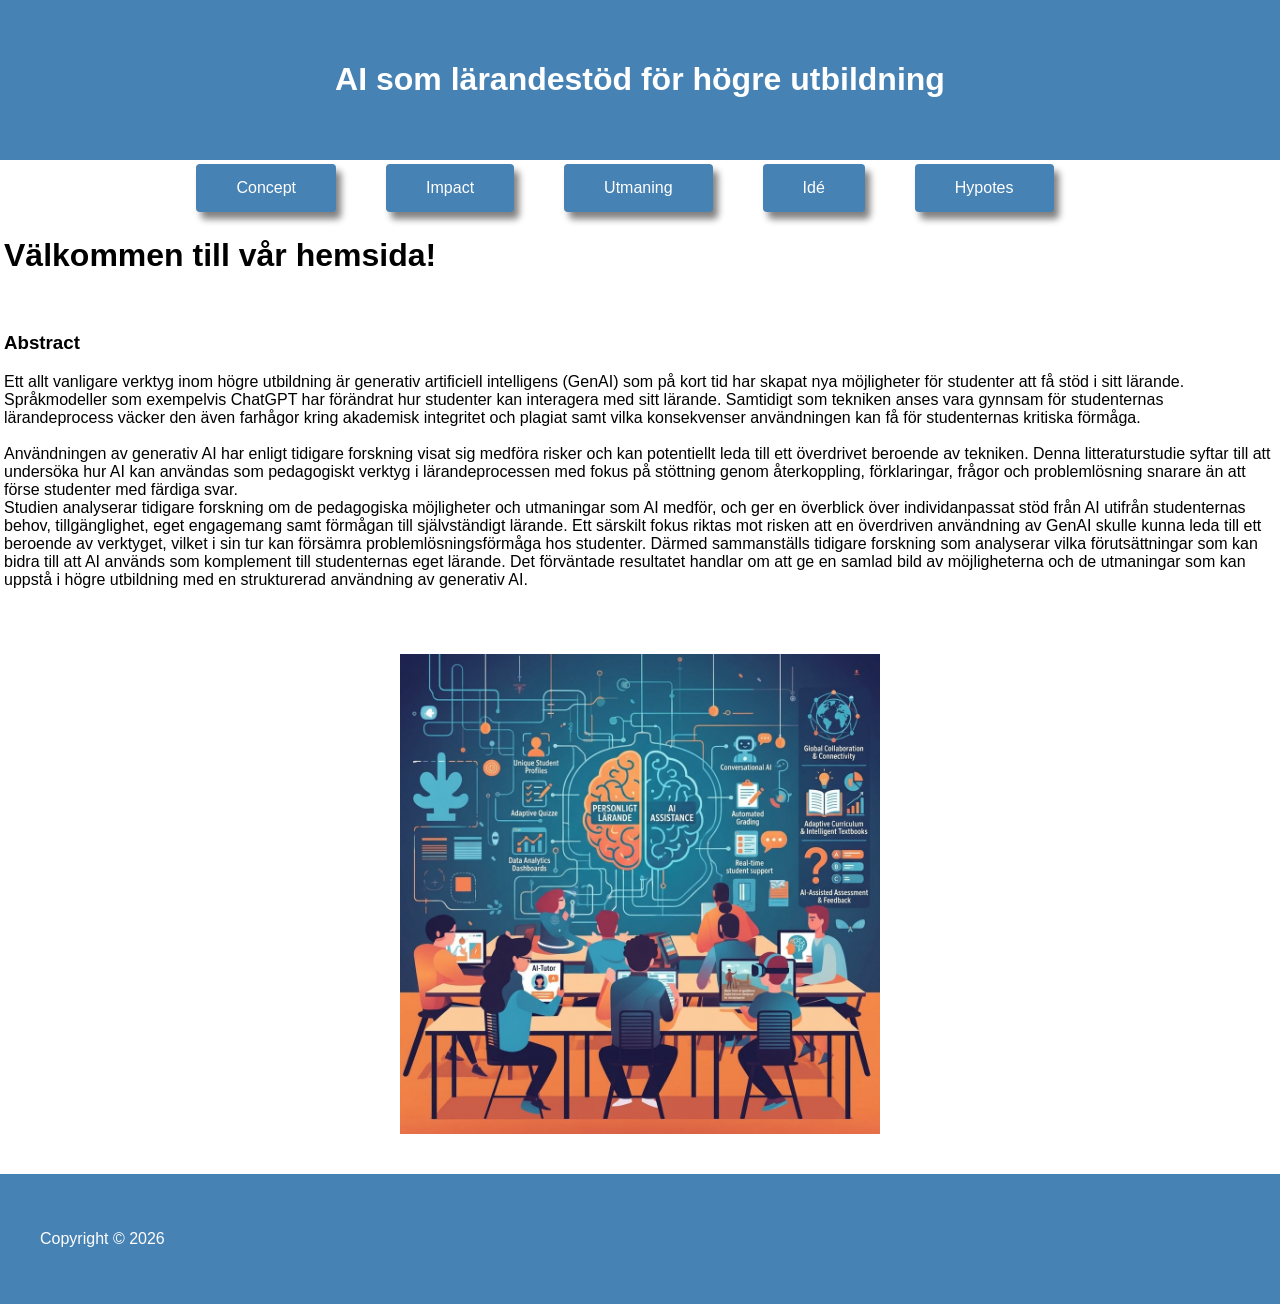
<file: GIK2UK-webbprojekt-Grupp11/index.html>
<!--Nedan har vi definierat dokumentets typ och språk, och etablerat korrekt html-struktur-->
<!doctype html>
<html lang="en">
  <head>
    <link rel="stylesheet" href="CSS/style.css" />
    <meta charset="UTF-8" />
    <meta name="viewport" content="width=device-width, initial-scale=1.0" />
    <title>index.html</title>
  </head>
  <body>
    <!-- Nedan har vi en header och överskrift för vårat ämnesområde i form av h1 -->
    <header>
      <h1>AI som lärandestöd för högre utbildning</h1>
    </header>

    <!-- Nedanstående klass: div-länk, definierar våra boxar för "knapparna" till flexbox. -->

    <nav class="länkar">
      <a href="./html/Concept.html">Concept</a>
      <a href="./html/Impact.html">Impact</a>
      <a href="./html/Utmaning.html">Utmaning</a>
      <a href="./Html/Idé.html">Idé</a>
      <a href="./Html/Hypotes.html">Hypotes</a>
    </nav>
    <!-- h1 och p är för att skapa en titel och innehåll för hemsidan -->
    <main class="text">
      <h1>Välkommen till vår hemsida!</h1>
      <br />
      <h3>Abstract</h3>
      <p>
        Ett allt vanligare verktyg inom högre utbildning är generativ
        artificiell intelligens (GenAI) som på kort tid har skapat nya
        möjligheter för studenter att få stöd i sitt lärande. Språkmodeller som
        exempelvis ChatGPT har förändrat hur studenter kan interagera med sitt
        lärande. Samtidigt som tekniken anses vara gynnsam för studenternas
        lärandeprocess väcker den även farhågor kring akademisk integritet och
        plagiat samt vilka konsekvenser användningen kan få för studenternas
        kritiska förmåga.
        <br />
        <br />

        Användningen av generativ AI har enligt tidigare forskning visat sig
        medföra risker och kan potentiellt leda till ett överdrivet beroende av
        tekniken. Denna litteraturstudie syftar till att undersöka hur AI kan
        användas som pedagogiskt verktyg i lärandeprocessen med fokus på
        stöttning genom återkoppling, förklaringar, frågor och problemlösning
        snarare än att förse studenter med färdiga svar.
        <br />
        Studien analyserar tidigare forskning om de pedagogiska möjligheter och
        utmaningar som AI medför, och ger en överblick över individanpassat stöd
        från AI utifrån studenternas behov, tillgänglighet, eget engagemang samt
        förmågan till självständigt lärande. Ett särskilt fokus riktas mot
        risken att en överdriven användning av GenAI skulle kunna leda till ett
        beroende av verktyget, vilket i sin tur kan försämra
        problemlösningsförmåga hos studenter. Därmed sammanställs tidigare
        forskning som analyserar vilka förutsättningar som kan bidra till att AI
        används som komplement till studenternas eget lärande. Det förväntade
        resultatet handlar om att ge en samlad bild av möjligheterna och de
        utmaningar som kan uppstå i högre utbildning med en strukturerad
        användning av generativ AI.
      </p>
    </main>

    <!-- Div classen nedan är för bilden vi har på hemisdan-->
    <div class="bild">
      <img src="./bilder/ai_education.jpg" alt="AI i utbildning" />
      <!--Bild genererad med Gemini-->
    </div>
    <!-- nedan har vi en footer till sidan. På resten av sidorna avänder vi footern till källor men på denna sida har vi inga källor då detta är sidan för idéabstract-->
    <div class="footer-container">
      <footer>
        <p>Copyright © 2026</p>
      </footer>
    </div>
  </body>
</html>
</file>
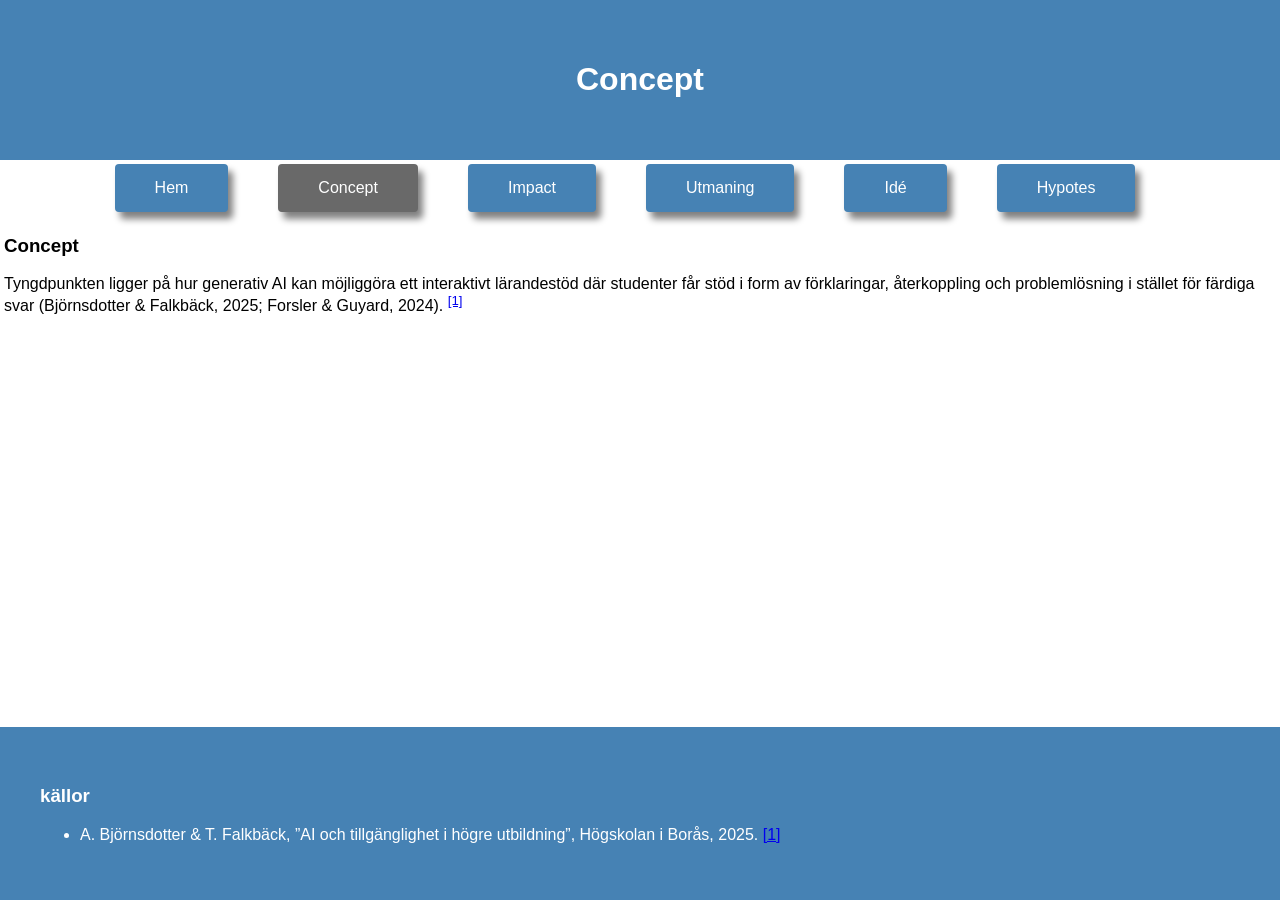
<file: GIK2UK-webbprojekt-Grupp11/Html/Concept.html>
<!--Nedan har vi definierat dokumentets typ och språk, och etablerat korrekt html-struktur-->
<!doctype html>
<html lang="en">
  <head>
    <link rel="stylesheet" href="../CSS/style.css" />
    <meta charset="UTF-8" />
    <meta name="viewport" content="width=device-width, initial-scale=1.0" />
    <title>Concept</title>
  </head>
  <body>
    <!-- Nedan har vi våran header och överskrift för sidan i form av en h1-->
    <header>
      <h1>Concept</h1>
    </header>

    <!-- Nedanstående klass: div-länk, definierar våra boxar för "knapparna" till flexbox. -->

    <nav class="länkar">
      <a href="../index.html">Hem</a>
      <a href="Concept.html" class="grey">Concept</a>
      <a href="Impact.html">Impact</a>
      <a href="Utmaning.html">Utmaning</a>
      <a href="Idé.html">Idé</a>
      <a href="Hypotes.html">Hypotes</a>
    </nav>
    <!-- Nedan kommer vår "main" text där vi har h3 för en lite mindre underrubrik och p för paragrafen.-->

    <main class="text">
      <h3>Concept</h3>
      <p>
        Tyngdpunkten ligger på hur generativ AI kan möjliggöra ett interaktivt
        lärandestöd där studenter får stöd i form av förklaringar, återkoppling
        och problemlösning i stället för färdiga svar (Björnsdotter & Falkbäck,
        2025; Forsler & Guyard, 2024).
        <!--Källhänvisning-->
        <sup><a href="#fotnot-1" id="fotnot-1-ref">[1]</a></sup>
      </p>
    </main>
    <!-- Vi har vår footer nedan med källor som är uppsatta i Unorganised list (ul)-->
    <div class="footer-container">
      <footer>
        <h3>källor</h3>
        <ul>
          <li>
            A. Björnsdotter & T. Falkbäck, ”AI och tillgänglighet i högre
            utbildning”, Högskolan i Borås, 2025.
            <a href="#fotnot-1-ref" aria-label="tillbaka till fotnot">[1]</a>
          </li>
        </ul>
      </footer>
    </div>
  </body>
</html>
</file>
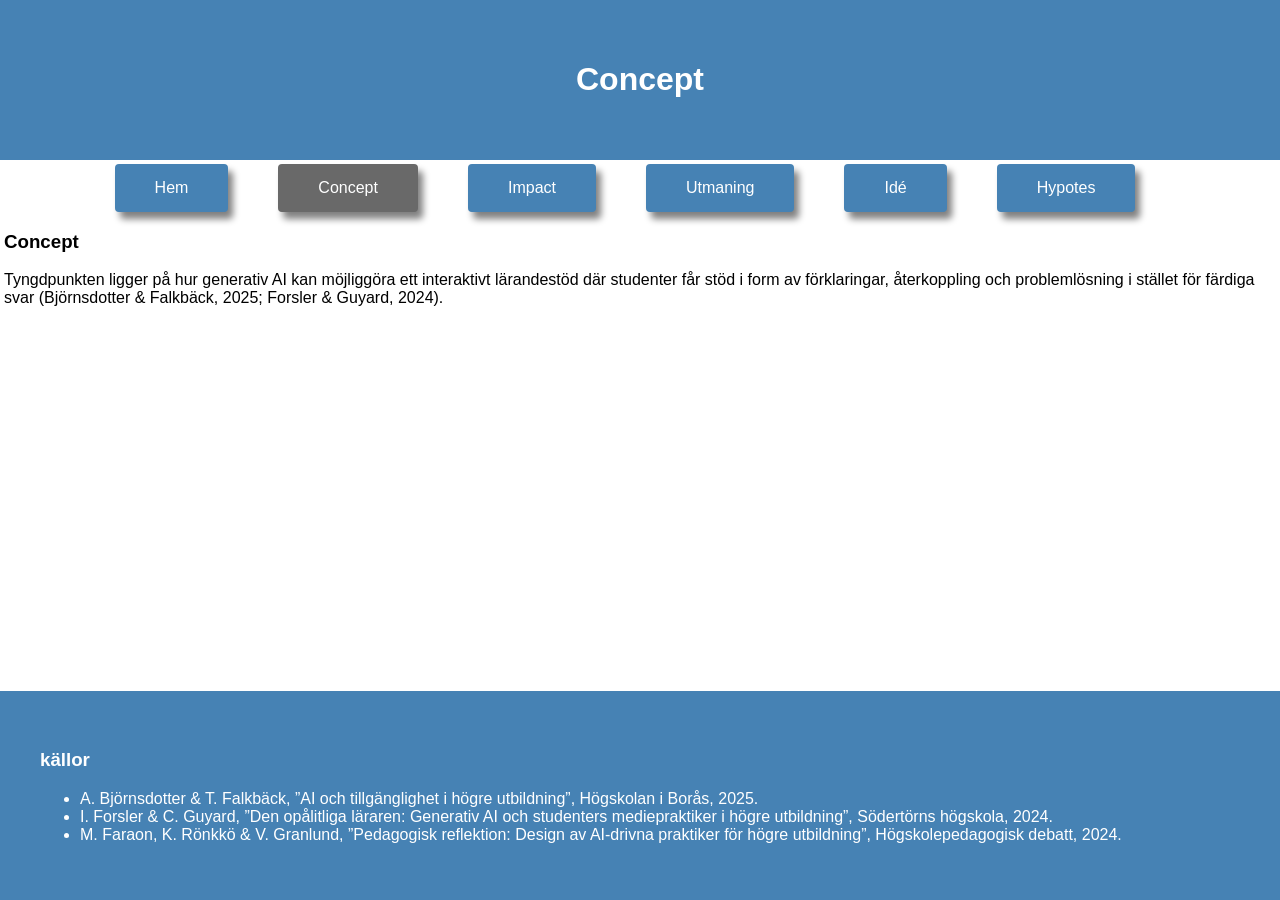
<file: GIK2UK-webbprojekt-Grupp11/Html/Core.html>
<!--Nedan har vi definierat dokumentets typ och språk, och etablerat korrekt html-struktur-->
<!doctype html>
<html lang="en">
  <head>
    <link rel="stylesheet" href="../CSS/style.css" />
    <meta charset="UTF-8" />
    <meta name="viewport" content="width=device-width, initial-scale=1.0" />
    <title>Concept</title>
  </head>
  <body>
    <!-- Nedan har vi våran header och överskrift för sidan i form av en h1-->
    <header>
      <h1>Concept</h1>
    </header>

    <!-- Nedanstående klass: div-länk, definierar våra boxar för "knapparna" till flexbox. -->
    <div class="div-länk">
      <nav class="länkar">
        <a href="index.html">Hem</a>
        <a href="Core.html" class="grey">Concept</a>
        <a href="Impact.html">Impact</a>
        <a href="Utmaning.html">Utmaning</a>
        <a href="Idé.html">Idé</a>
        <a href="Hypotes.html">Hypotes</a>
      </nav>
    </div>
    <!-- Nedan kommer vår "main" text där vi har h3 för en lite mindre underrubrik och p för paragrafen.-->
    <div>
      <div class="text">
        <main>
          <h3>Concept</h3>
          <p>
            Tyngdpunkten ligger på hur generativ AI kan möjliggöra ett
            interaktivt lärandestöd där studenter får stöd i form av
            förklaringar, återkoppling och problemlösning i stället för färdiga
            svar (Björnsdotter & Falkbäck, 2025; Forsler & Guyard, 2024).
          </p>
        </main>
      </div>
    </div>
    <!-- Vi har vår footer nedan med källor som är uppsatta i Unorganised list (ul)-->
    <div class="footer-container">
      <footer>
        <h3>källor</h3>
        <ul>
          <li>
            A. Björnsdotter & T. Falkbäck, ”AI och tillgänglighet i högre
            utbildning”, Högskolan i Borås, 2025.
          </li>
          <li>
            I. Forsler & C. Guyard, ”Den opålitliga läraren: Generativ AI och
            studenters mediepraktiker i högre utbildning”, Södertörns högskola,
            2024.
          </li>
          <li>
            M. Faraon, K. Rönkkö & V. Granlund, ”Pedagogisk reflektion: Design
            av AI-drivna praktiker för högre utbildning”, Högskolepedagogisk
            debatt, 2024.
          </li>
        </ul>
      </footer>
    </div>
  </body>
</html>
</file>
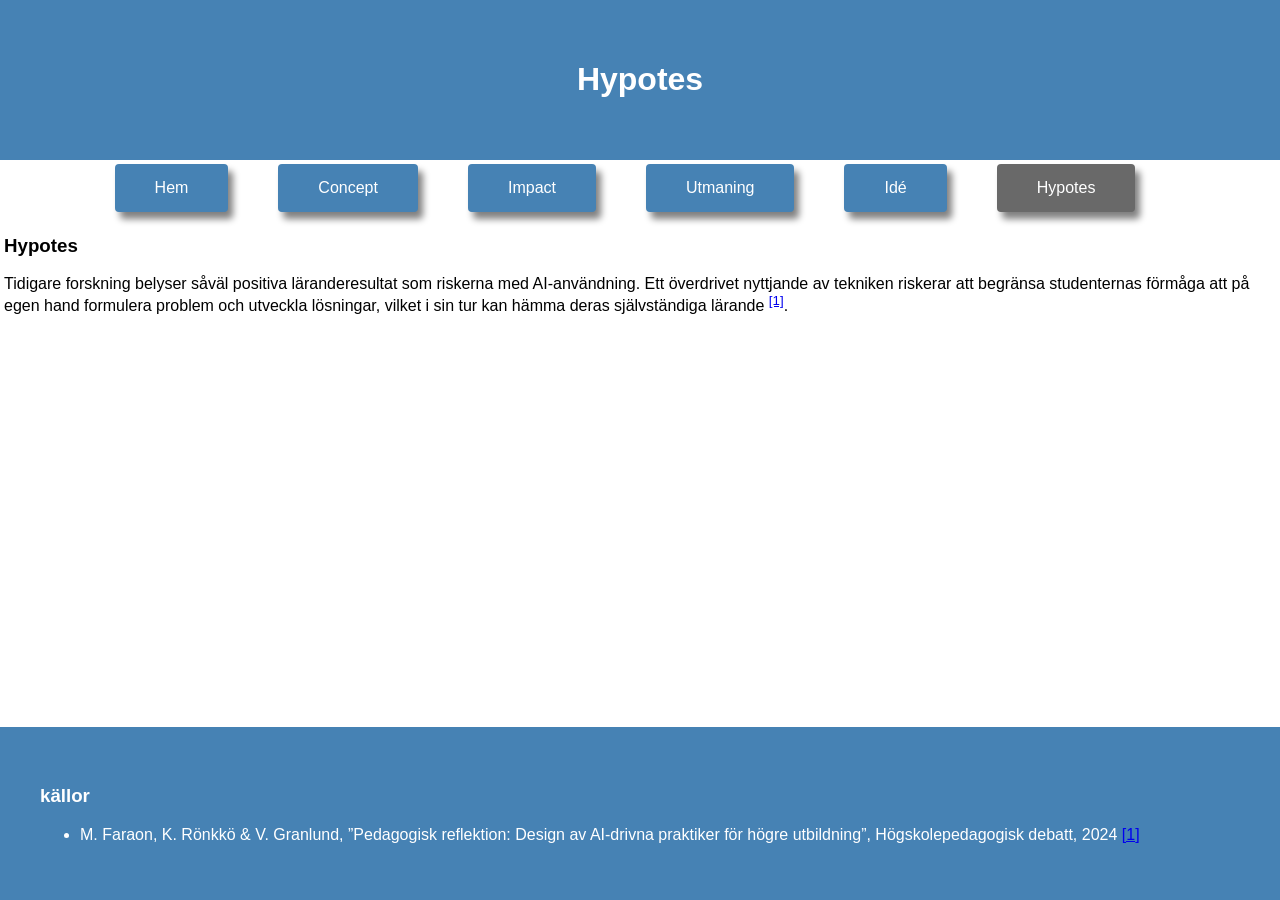
<file: GIK2UK-webbprojekt-Grupp11/Html/Hypotes.html>
<!--Nedan har vi definierat dokumentets typ och språk, och etablerat korrekt html-struktur-->
<!doctype html>
<html lang="en">
  <head>
    <link rel="stylesheet" href="../CSS/style.css" />
    <meta charset="UTF-8" />
    <meta name="viewport" content="width=device-width, initial-scale=1.0" />
    <title>Hypotes</title>
  </head>
  <body>
    <!-- Nedan har vi våran header och överskrift för sidan i form av en h1-->
    <header>
      <h1>Hypotes</h1>
    </header>

    <!-- Nedanstående klass: div-länk, definierar våra boxar för "knapparna" till flexbox. -->

    <nav class="länkar">
      <a href="../index.html">Hem</a>
      <a href="Concept.html">Concept</a>
      <a href="Impact.html">Impact</a>
      <a href="Utmaning.html">Utmaning</a>
      <a href="Idé.html">Idé</a>
      <a href="Hypotes.html" class="grey">Hypotes</a>
    </nav>

    <!-- Nedan kommer vår "main" text där vi har h3 för en lite mindre underrubrik och p för paragrafen.-->

    <main class="text">
      <h3>Hypotes</h3>
      <p>
        Tidigare forskning belyser såväl positiva läranderesultat som riskerna
        med AI-användning. Ett överdrivet nyttjande av tekniken riskerar att
        begränsa studenternas förmåga att på egen hand formulera problem och
        utveckla lösningar, vilket i sin tur kan hämma deras självständiga
        lärande
        <!--Källhänvisning-->
        <sup><a href="#fotnot-1" id="fotnot-1-ref">[1]</a></sup
        >.
      </p>
    </main>
    <!-- Vi har vår footer nedan med källor som är uppsatta i Unorganised list (ul)-->
    <div class="footer-container">
      <footer>
        <h3>källor</h3>
        <ul>
          <li id="fotnot-1">
            M. Faraon, K. Rönkkö & V. Granlund, ”Pedagogisk reflektion: Design
            av AI-drivna praktiker för högre utbildning”, Högskolepedagogisk
            debatt, 2024
            <a href="#fotnot-1-ref" aria-label="Tillbaka till fotnoten">[1]</a>
          </li>
        </ul>
      </footer>
    </div>
  </body>
</html>
</file>
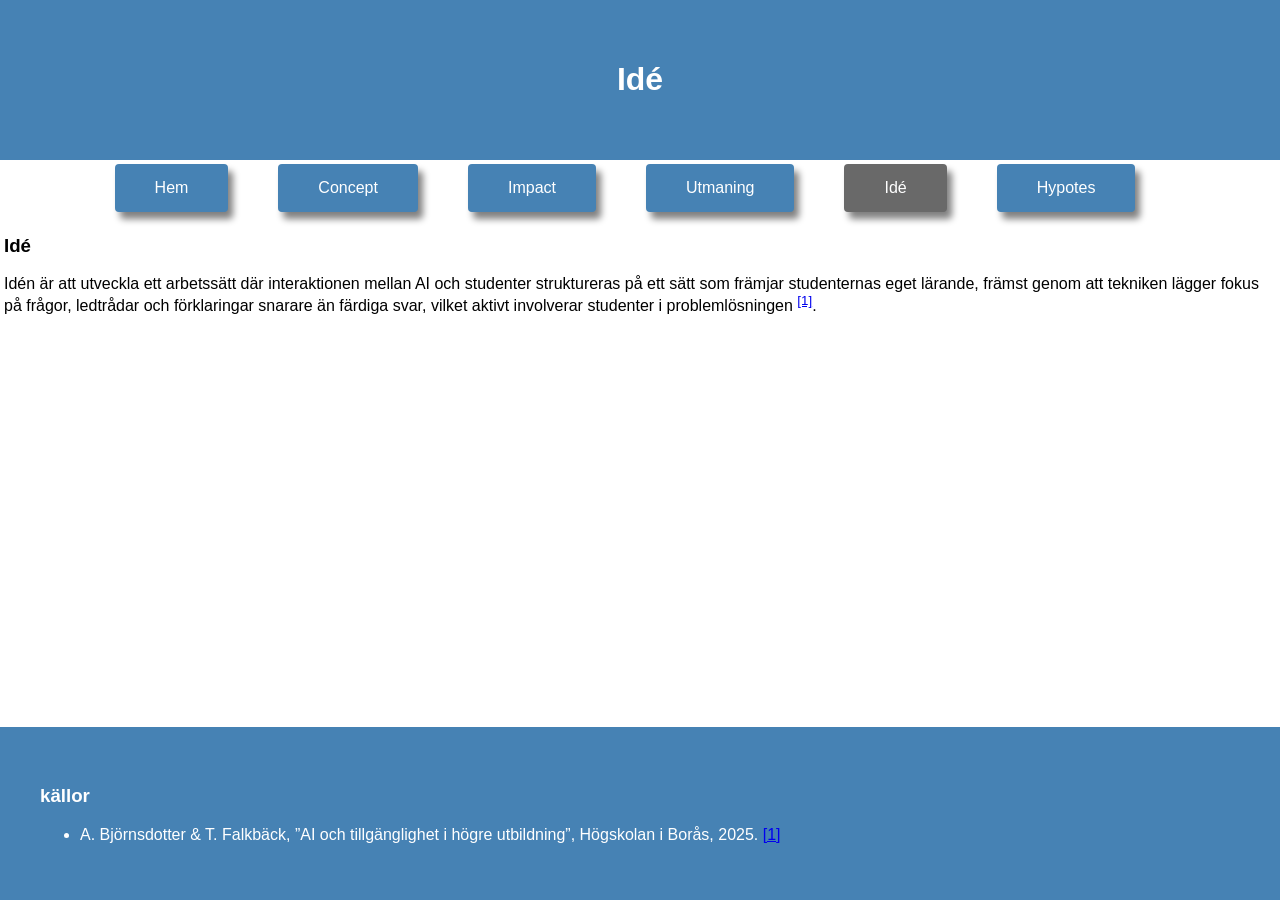
<file: GIK2UK-webbprojekt-Grupp11/Html/Idé.html>
<!--Nedan har vi definierat dokumentets typ och språk, och etablerat korrekt html-struktur-->
<!doctype html>
<html lang="en">
  <head>
    <link rel="stylesheet" href="../CSS/style.css" />
    <meta charset="UTF-8" />
    <meta name="viewport" content="width=device-width, initial-scale=1.0" />
    <title>Idé</title>
  </head>
  <body>
    <!-- Nedan har vi våran header och överskrift för sidan i form av en h1-->
    <header>
      <h1>Idé</h1>
    </header>

    <!-- Nedanstående klass: div-länk, definierar våra boxar för "knapparna" till flexbox. -->

    <nav class="länkar">
      <a href="../index.html">Hem</a>
      <a href="Concept.html">Concept</a>
      <a href="Impact.html">Impact</a>
      <a href="Utmaning.html">Utmaning</a>
      <a href="Idé.html" class="grey">Idé</a>
      <a href="Hypotes.html">Hypotes</a>
    </nav>

    <!-- Nedan kommer vår "main" text där vi har h3 för en lite mindre underrubrik och p för paragrafen.-->

    <main class="text">
      <h3>Idé</h3>
      <p>
        Idén är att utveckla ett arbetssätt där interaktionen mellan AI och
        studenter struktureras på ett sätt som främjar studenternas eget
        lärande, främst genom att tekniken lägger fokus på frågor, ledtrådar och
        förklaringar snarare än färdiga svar, vilket aktivt involverar studenter
        i problemlösningen
        <!--Källhänvisning-->
        <sup><a href="#fotnot-1" id="fotnot-1-ref">[1]</a></sup
        >.
      </p>
    </main>

    <!-- Vi har vår footer nedan med källor som är uppsatta i Unorganised list (ul)-->
    <div class="footer-container">
      <footer>
        <h3>källor</h3>
        <ul>
          <li>
            A. Björnsdotter & T. Falkbäck, ”AI och tillgänglighet i högre
            utbildning”, Högskolan i Borås, 2025.
            <a href="#fotnot-1-ref" aria-label="tillbaka till fotnot">[1]</a>
          </li>
        </ul>
      </footer>
    </div>
  </body>
</html>
</file>
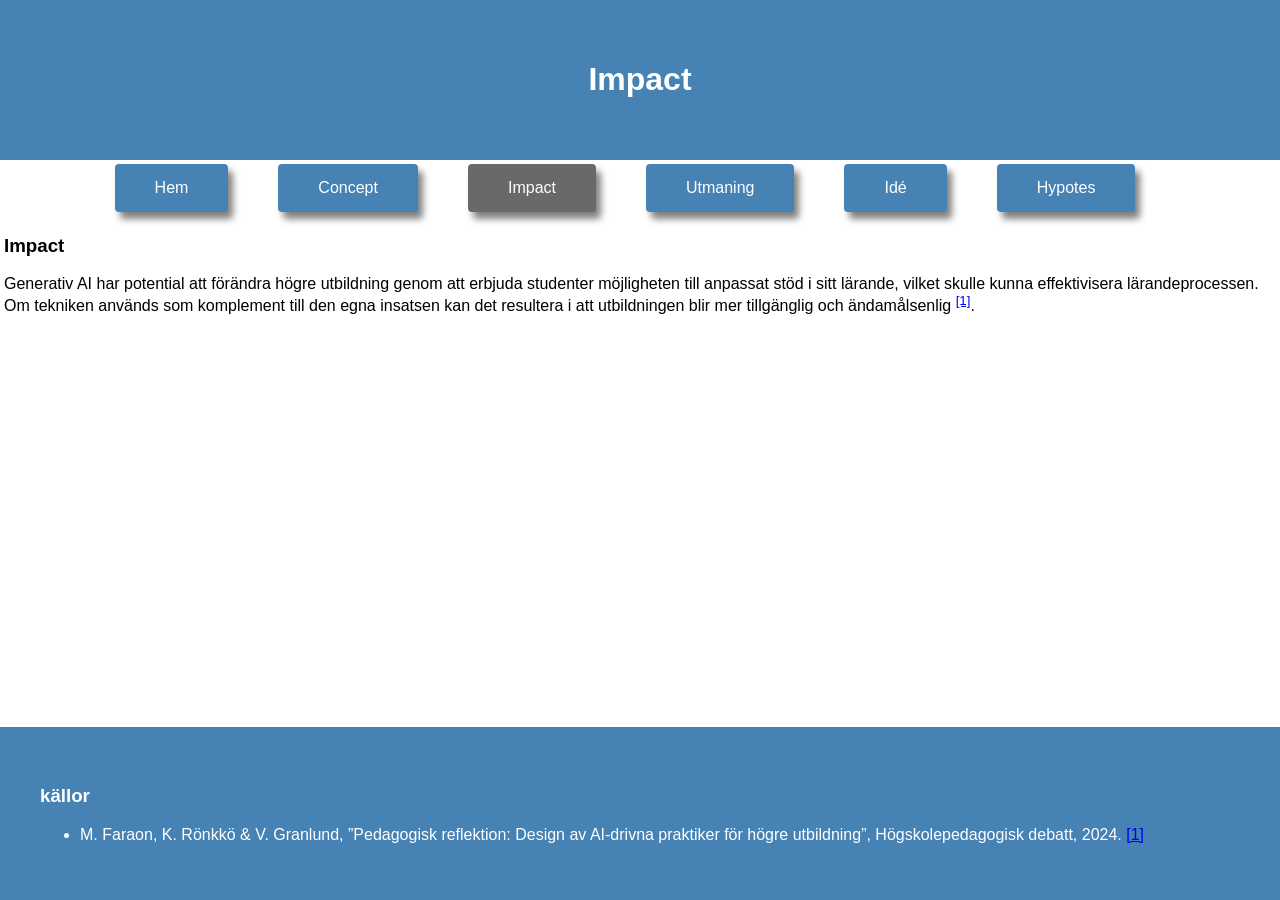
<file: GIK2UK-webbprojekt-Grupp11/Html/Impact.html>
<!--Nedan har vi definierat dokumentets typ och språk, och etablerat korrekt html-struktur-->
<!doctype html>
<html lang="en">
  <head>
    <link rel="stylesheet" href="../CSS/style.css" />
    <meta charset="UTF-8" />
    <meta name="viewport" content="width=device-width, initial-scale=1.0" />
    <title>Impact</title>
  </head>
  <body>
    <!-- Nedan har vi våran header och överskrift för sidan i form av en h1-->
    <header>
      <h1>Impact</h1>
    </header>

    <!-- Nedanstående klass: div-länk, definierar våra boxar för "knapparna" till flexbox. -->

    <nav class="länkar">
      <a href="../index.html">Hem</a>
      <a href="Concept.html">Concept</a>
      <a href="Impact.html" class="grey">Impact</a>
      <a href="Utmaning.html">Utmaning</a>
      <a href="Idé.html">Idé</a>
      <a href="Hypotes.html">Hypotes</a>
    </nav>

    <!-- Nedan kommer vår "main" text där vi har h3 för en lite mindre underrubrik och p för paragrafen.-->
    <main class="text">
      <h3>Impact</h3>
      <p>
        Generativ AI har potential att förändra högre utbildning genom att
        erbjuda studenter möjligheten till anpassat stöd i sitt lärande, vilket
        skulle kunna effektivisera lärandeprocessen. Om tekniken används som
        komplement till den egna insatsen kan det resultera i att utbildningen
        blir mer tillgänglig och ändamålsenlig
        <!--Källhänvisning-->
        <sup><a href="#fotnot-1" id="fotnot-1-ref">[1]</a></sup
        >.
      </p>
    </main>

    <!-- Vi har vår footer nedan med källor som är uppsatta i Unorganised list (ul)-->
    <div class="footer-container">
      <footer>
        <h3>källor</h3>
        <ul>
          <li>
            M. Faraon, K. Rönkkö & V. Granlund, ”Pedagogisk reflektion: Design
            av AI-drivna praktiker för högre utbildning”, Högskolepedagogisk
            debatt, 2024.
            <a href="#fotnot-1-ref" aria-label="Tillbaka till fotnoten">[1]</a>
          </li>
        </ul>
      </footer>
    </div>
  </body>
</html>
</file>
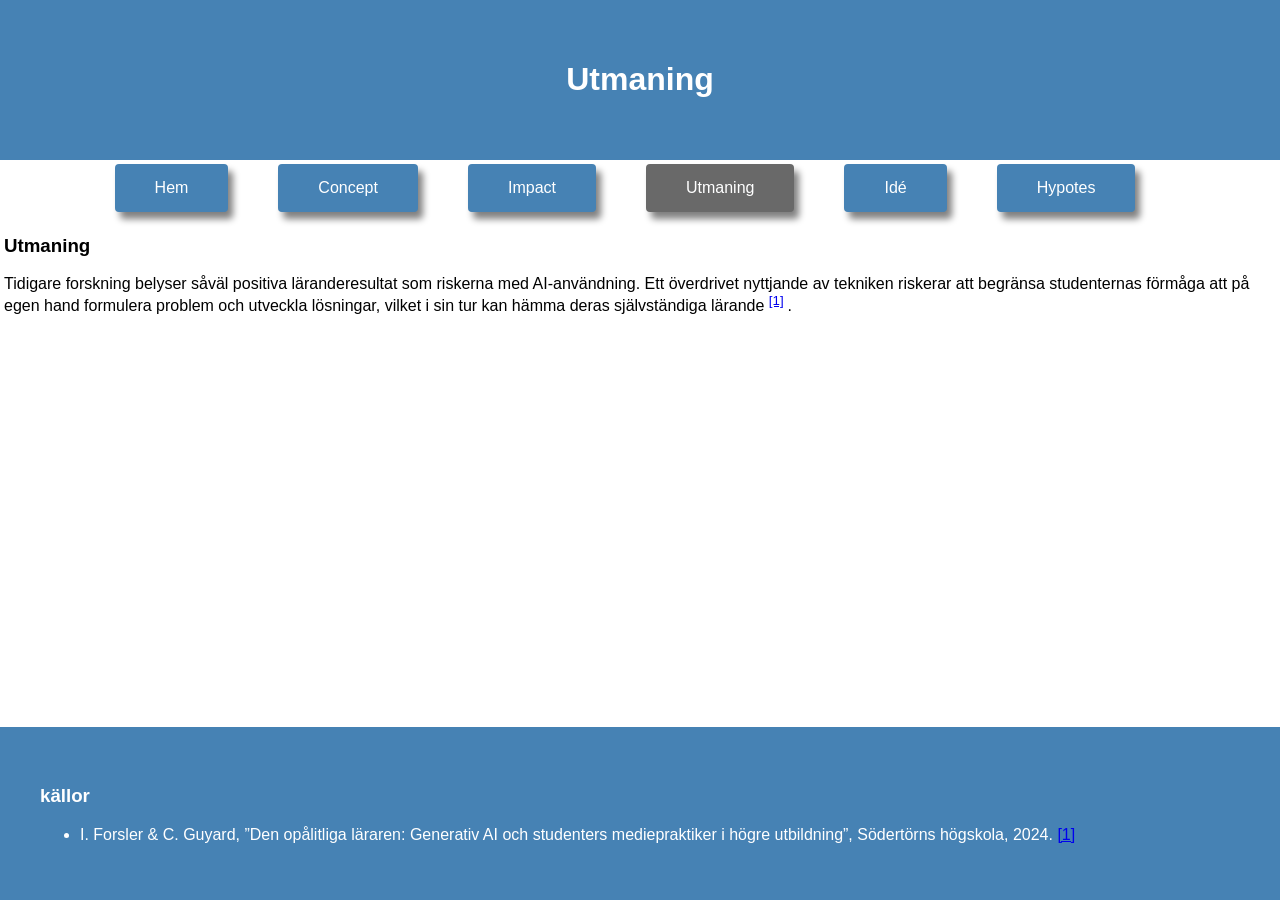
<file: GIK2UK-webbprojekt-Grupp11/Html/Utmaning.html>
<!--Nedan har vi definierat dokumentets typ och språk, och etablerat korrekt html-struktur-->
<!doctype html>
<html lang="en">
  <head>
    <link rel="stylesheet" href="../CSS/style.css" />
    <meta charset="UTF-8" />
    <meta name="viewport" content="width=device-width, initial-scale=1.0" />
    <title>Utmaning</title>
  </head>
  <body>
    <!-- Nedan har vi våran header och överskrift för sidan i form av en h1-->
    <header>
      <h1>Utmaning</h1>
    </header>

    <!-- Nedanstående klass: div-länk, definierar våra boxar för "knapparna" till flexbox -->

    <nav class="länkar">
      <a href="../index.html">Hem</a>
      <a href="Concept.html">Concept</a>
      <a href="Impact.html">Impact</a>
      <a href="Utmaning.html" class="grey">Utmaning</a>
      <a href="Idé.html">Idé</a>
      <a href="Hypotes.html">Hypotes</a>
    </nav>
    <!-- Nedan kommer vår "main" text där vi har h3 för en lite mindre underrubrik och p för paragrafen.-->

    <main class="text">
      <h3>Utmaning</h3>
      <p>
        Tidigare forskning belyser såväl positiva läranderesultat som riskerna
        med AI-användning. Ett överdrivet nyttjande av tekniken riskerar att
        begränsa studenternas förmåga att på egen hand formulera problem och
        utveckla lösningar, vilket i sin tur kan hämma deras självständiga
        lärande
        <!--Källhänvisning-->
        <sup><a href="#fotnot-1-ref">[1]</a> </sup>.
      </p>
    </main>

    <!-- Vi har vår footer nedan med källor som är uppsatta i Unorganised list (ul)-->
    <div class="footer-container">
      <footer>
        <h3>källor</h3>
        <ul>
          <li id="fotnot-1">
            I. Forsler & C. Guyard, ”Den opålitliga läraren: Generativ AI och
            studenters mediepraktiker i högre utbildning”, Södertörns högskola,
            2024.
            <a href="#fotnot-1-ref" aria-label="tillbaka till fotnoten">[1]</a>
          </li>
        </ul>
      </footer>
    </div>
  </body>
</html>
</file>
<file: GIK2UK-webbprojekt-Grupp11/CSS/style.css>
/* stjärnan markerar allt och font-family ger en font */
* {
  box-sizing: border-box;
  font-family: Arial, Helvetica;
}

/* Denna kod ger header sin design */
header {
  color: white;
  background-color: steelblue;
  padding: 40px;
  text-align: center;
}

/* Design och storlek på header */
.H1 {
  font-weight: bold;
  font-size: 20px;
}

/* Gör våra knappar rörliga när fönstret rör sig */
.länkar {
  display: flex;
  align-items: center;
  flex-wrap: wrap;
  gap: 20px;
  justify-content: center;
}

/* Ger knapparna sin design */
.länkar a {
  background-color: steelblue;
  color: white;
  text-decoration: none;
  border-radius: 4px;
  padding: 15px 40px;

  text-align: center;
  justify-content: center;
  box-shadow: 5px 7px 7px gray;
  margin-top: 4px;
  margin-right: 30px;
}

/* Gör att knappen reagerar när man håller musen över den */

.länkar a:hover {
  cursor: pointer;
  opacity: 0.8;
}

.länkar a.grey {
  background-color: dimgrey;
}

body {
  display: flex;
  flex-direction: column;
  min-height: 100vh;
  margin: 0;
}

.text {
  margin: 4px;
}

/* säger hur bilden ska förhålla sig på sidan */
.bild {
  max-width: 600px;
  height: auto;
  padding-top: 40px;
  padding-bottom: 35px;
  margin: 0 auto;
}

.bild img {
  max-width: 80%;
  height: 80%;
  display: block;
  margin: 5px auto;
}

/* Gör att footer är på botten */

.footer-container {
  margin-top: auto;
}

/* Gör footerns design */

footer {
  color: white;
  background-color: steelblue;
  padding: 40px;
  text-align: left;
}

/* Speciella regler för skärmar <600px */
@media (max-width: 600px) {
  header,
  footer {
    padding: 20px;
  }
  /* Gör att knapparna återigen flyttar på sig, samt avstånden mellan dem blir mindre, när skärmen <600px */
  nav {
    flex-wrap: wrap;
    gap: 10px;
    margin-top: 10px;
  }
  /* Gör knapparna mindre samt 0-ställer margin för små skärmar*/
  .länkar a {
    margin: 0;
    padding: 12px 15px;
  }

  header,
  main,
  footer {
    font-size: 75%;
  }
  .bild img {
    max-width: 100%;
    height: auto;
    display: block;
    margin: 0 auto;
  }
}
</file>
